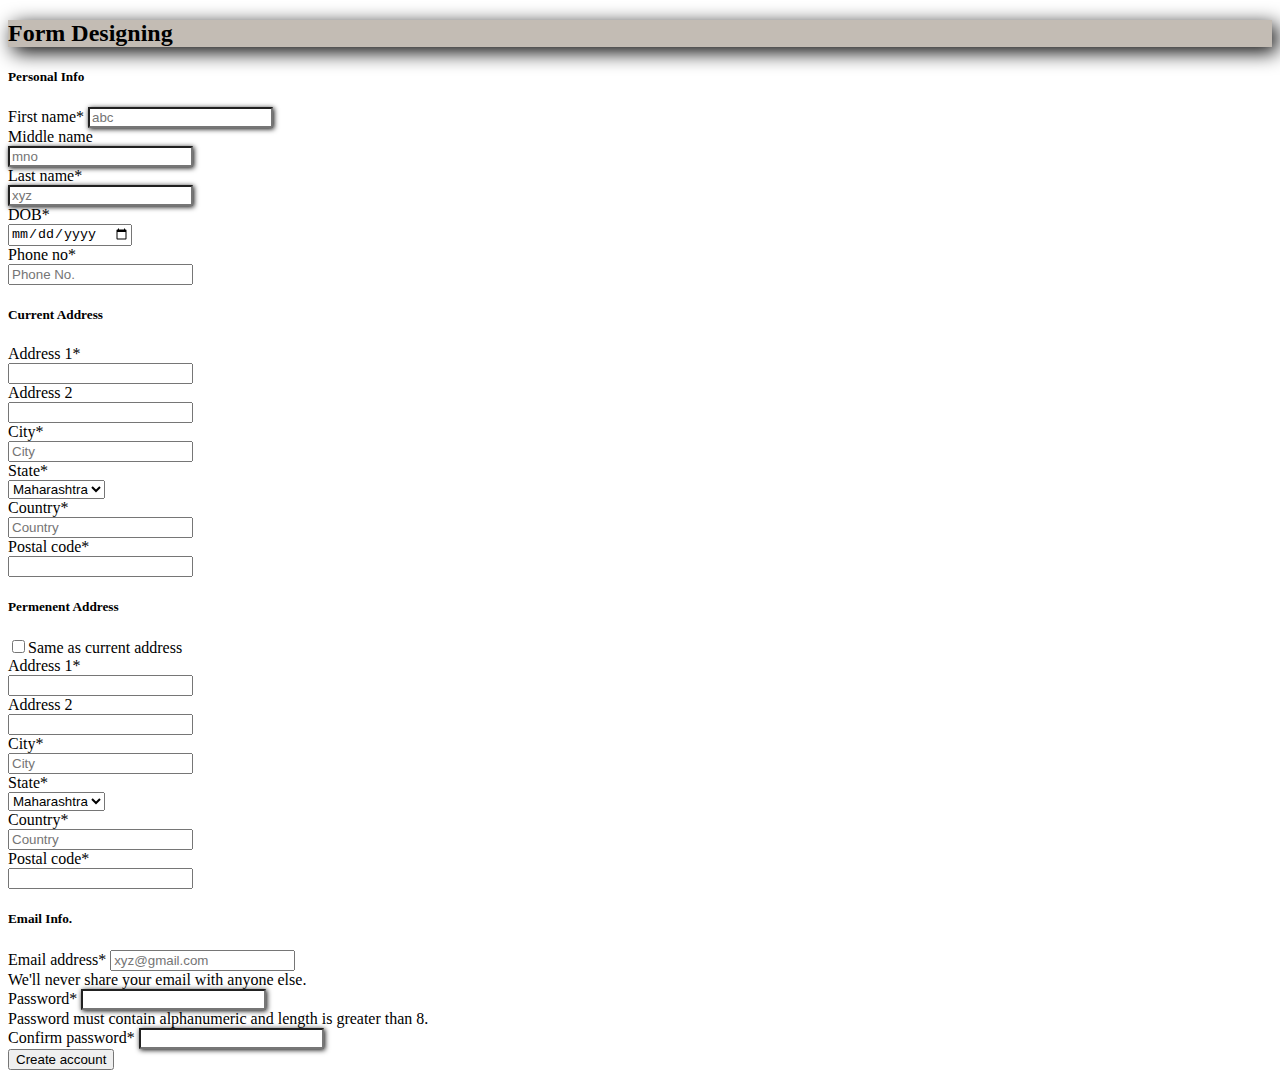
<file: index.html>
<!DOCTYPE html>
<html lang="en">
  <head>
    <meta charset="UTF-8" />
    <meta http-equiv="X-UA-Compatible" content="IE=edge" />
    <meta name="viewport" content="width=device-width, initial-scale=1.0" />
    <title>Form Designing</title>
    <link rel="stylesheet" href="style.css" />
    <script src="type.js" defer></script>
    <link
      href="https://cdn.jsdelivr.net/npm/bootstrap@5.0.2/dist/css/bootstrap.min.css"
      rel="stylesheet"
      integrity="sha384-EVSTQN3/azprG1Anm3QDgpJLIm9Nao0Yz1ztcQTwFspd3yD65VohhpuuCOmLASjC"
      crossorigin="anonymous"
    />
    <link
      rel="stylesheet"
      href="https://fonts.googleapis.com/css2?family=Material+Symbols+Sharp:opsz,wght,FILL,GRAD@48,400,0,0"
    />
  </head>
  <body>

    <div class="div navbar navbar-expand-lg d-flex justify-content-center">
      <h2>Form Designing</h2>
    </div>
    <div class="container bg-light align-items-center">
      <p class="text-danger mt-5" id="alert-passage"></p>
      <div class="row"><h5 class="pt-5">Personal Info</h5></div>
      <div class="row my-4">
        <div class="col">
          <label for="firstname" class="label">First name*</label>
          <input
            type="text"
            placeholder="abc"
            id="first-name"
            class="form-control"
          />
        </div>
        <div class="col">
          <div class="label" for="middlename">Middle name</div>
          <input
            type="text"
            placeholder="mno"
            id="middle-name"
            class="form-control"
          />
        </div>
        <div class="col">
          <div class="label" for="lastname">Last name*</div>
          <input
            type="text"
            placeholder="xyz"
            id="last-name"
            class="form-control"
          />
        </div>
      </div>
      <div class="row my-4">
        <div class="col">
          <div class="label" for="Dob">DOB*</div>
          <input
            type="date"
            id="dob"
            class="form-control"
            onclick="dobverify()"
          />
        </div>

        <div class="col">
          <div class="label" for="Dob">Phone no*</div>
          <input
            type="number"
            id="pno"
            placeholder="Phone No."
            onkeyup="phoneno()"
            class="form-control"
          />
        </div>
      </div>

      <div class="row">
        <h5>Current Address</h5>
      </div>

      <div class="row">
        <div class="col">
          <div class="label" for="address1">Address 1*</div>
          <input type="text" class="form-control" id="address1" />
        </div>
        <div class="col">
          <div class="label" for="address2">Address 2</div>
          <input type="text" class="form-control" id="address2" />
        </div>
      </div>
      <div class="row">
        <div class="col">
          <div class="label" for="city">City*</div>
          <input
            type="text"
            class="form-control"
            placeholder="City"
            id="city"
          />
        </div>
        <div class="col">
          <div class="label" for="state">State*</div>
          <select class="form-select" id="state" onclick="stateverify()">
            <option selected>Maharashtra</option>
            <option>Goa</option>
            <option>Karnataka</option>
          </select>
        </div>
        <div class="col">
          <div class="label" for="country">Country*</div>
          <input
            type="text"
            class="form-control"
            placeholder="Country"
            id="country"
          />
        </div>
      </div>
      <div class="row">
        <div class="col col-5">
          <div class="label" for="postal">Postal code*</div>
          <input
            type="number"
            class="form-control"
            id="postal"
            onkeyup="postverify()"
          />
        </div>
      </div>

      <!-- Permenent address start -->
      <div class="row my-4">
        <h5>Permenent Address</h5>
      </div>
      <div class="div">
        <input type="checkbox" id="check" />Same as current address
      </div>

      <div class="row">
        <div class="col">
          <div class="label" for="address12">Address 1*</div>
          <input type="text" class="form-control" id="address12" />
        </div>
        <div class="col">
          <div class="label" for="address22">Address 2</div>
          <input type="text" class="form-control" id="address22" />
        </div>
      </div>
      <div class="row">
        <div class="col">
          <div class="label" for="city2">City*</div>
          <input
            type="text"
            class="form-control"
            placeholder="City"
            id="city2"
          />
        </div>
        <div class="col">
          <div class="label" for="state2">State*</div>
          <select
            type="text"
            class="form-select"
            placeholder="Select"
            id="state2"
          >
            <option selected>Maharashtra</option>
            <option>Goa</option>
            <option>Karnataka</option>
          </select>
        </div>
        <div class="col">
          <div class="label" for="country2">Country*</div>
          <input
            type="text"
            class="form-control"
            placeholder="Country"
            id="country2"
          />
        </div>
      </div>
      <div class="row">
        <div class="col col-5">
          <div class="label" for="postal2">Postal code*</div>
          <input type="number" class="form-control" id="postal2" />
        </div>
      </div>
      <!-- Permenent address end -->

      <div class="row my-4"><h5>Email Info.</h5></div>
      <div class="row">
        <div class="mb-3">
          <label for="exampleInputEmail1" class="form-label"
            >Email address*</label
          >
          <input
            type="email"
            class="form-control"
            id="email-id"
            placeholder="xyz@gmail.com"
            aria-describedby="emailHelp"
            onkeyup="emailvalid()"
          />
          <div id="emailHelp" class="form-text">
            We'll never share your email with anyone else.
          </div>
        </div>
      </div>
      <div class="row">
        <div class="col">
          <div class="mb-3">
            <label for="passwordfield" class="form-label"> Password* </label>
            <input
              type="password"
              id="password"
              class="form-control"
              aria-describedby="passwordhelp"
              onkeyup="passwordf(),pwd()"
            />
            <div class="form-text" id="passwordhelp">
              Password must contain alphanumeric and length is greater than 8.
            </div>
          </div>
        </div>
        <div class="col">
          <div class="mb-3">
            <label for="confirmpasswordfield" class="form-label">
              Confirm password*
            </label>
            <input
              type="password"
              id="confirm-password"
              class="form-control"
              onkeyup="checkpwd()"
            />
          </div>
        </div>
      </div>
      <div class="row">
        <div class="col">
          <button type="button" id="create-account" class="btn btn-primary">
            Create account
          </button>
        </div>
      </div>
    </div>

    <script
      src="https://cdn.jsdelivr.net/npm/bootstrap@5.0.2/dist/js/bootstrap.bundle.min.js"
      integrity="sha384-MrcW6ZMFYlzcLA8Nl+NtUVF0sA7MsXsP1UyJoMp4YLEuNSfAP+JcXn/tWtIaxVXM"
      crossorigin="anonymous"
    ></script>
  </body>
</html>
</file>
<file: style.css>
.navbar {
    background-color: rgb(195, 188, 180);
    box-shadow: 5px 5px 20px black;
    
}
#first-name,#last-name,#middle-name,#password,#confirm-password {
    box-shadow: 1px 1px 5px #0b0b0b;
    /* box-shadow: -5px -5px 5px green; */
}
</file>
